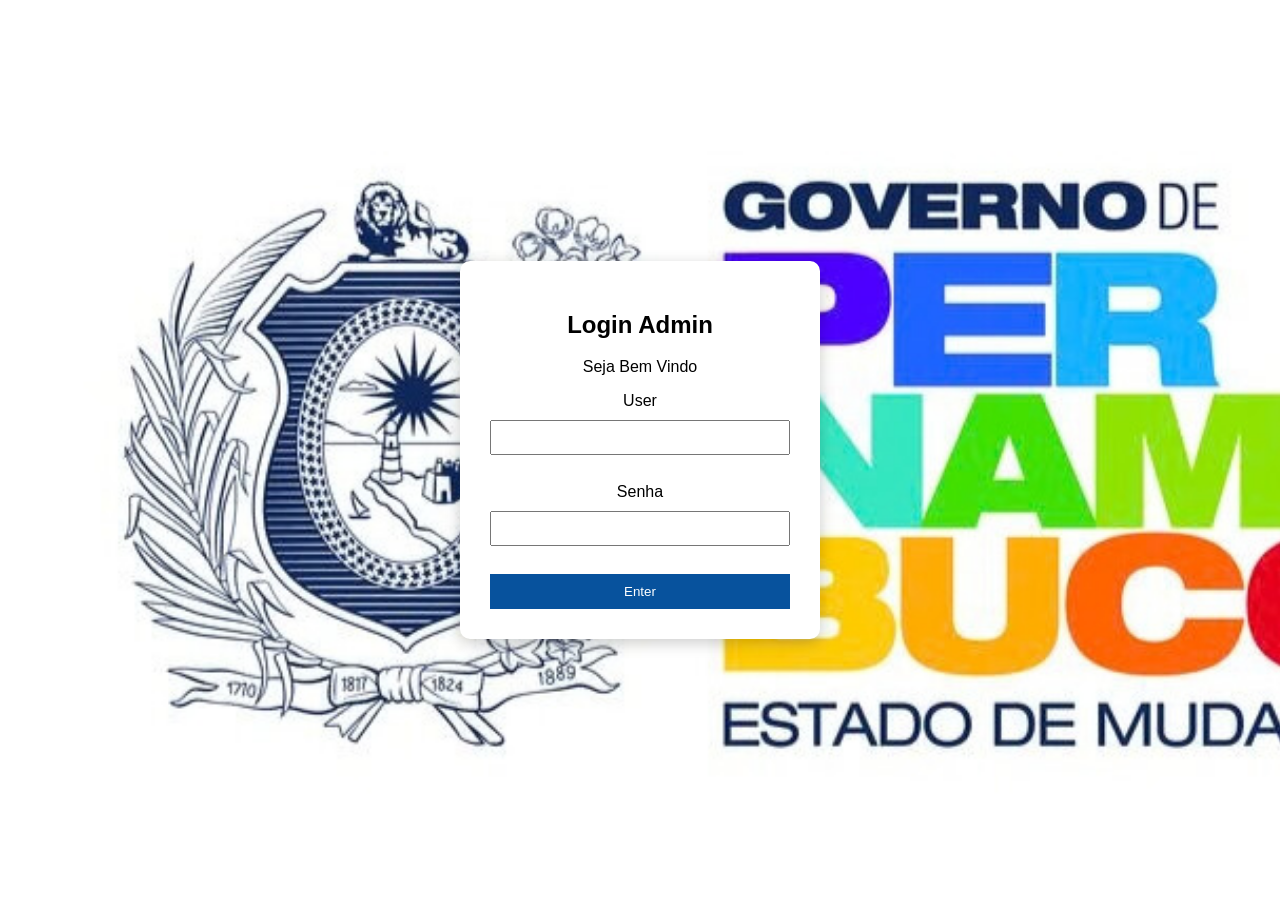
<file: index.html>
<!DOCTYPE html>
<html lang="pt-br">

<head>
    <meta charset="UTF-8">
    <meta name="viewport" content="width=device-width, initial-scale=1.0">
    <title>login</title>
    <link rel="stylesheet" href="/SITE-BIBLIOTECA/styler/styler.css">
</head>

<body>
    <header>
        <section>
            <h1>Login Admin</h1>
            <p>Seja Bem Vindo</p>
            <form action="#" id="login">
                <label for="usuario">User</label><br>
                <input type="text" id="usuario" name="usuario" required><br><br>

                <label for="senha">Senha</label><br>
                <input type="password" id="senha" name="senha" required><br><br>

                <button type="submit">Enter</button>
            </form>
        </section>
    </header>

    <script src="./SITE-BIBLIOTECA/scriptjs/login.js"></script>

</body>

</html>
</file>
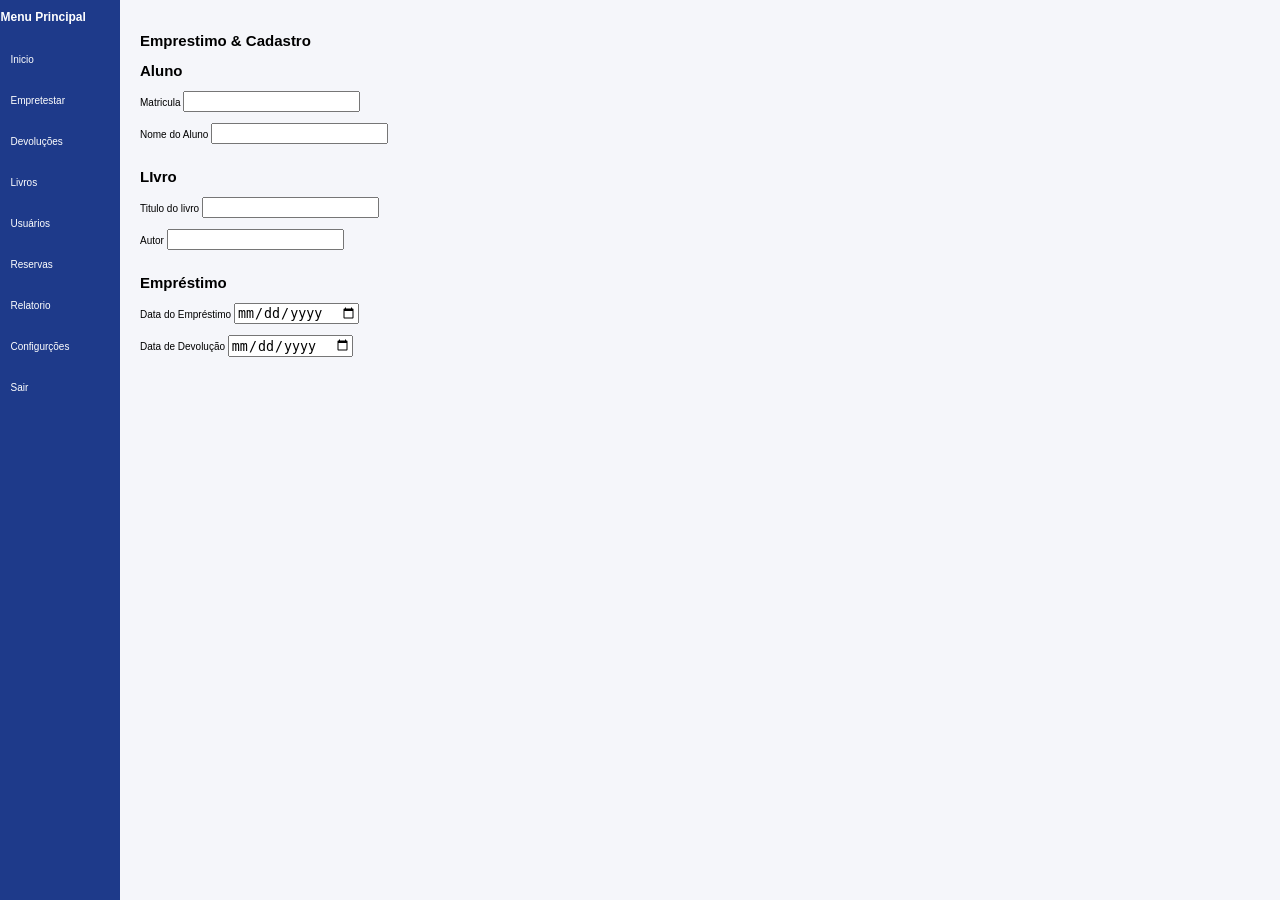
<file: SITE-BIBLIOTECA/inicio/emprestar.html>
<!DOCTYPE html>
<html lang="PT - BR">

<head>
    <meta charset="UTF-8">
    <meta name="viewport" content="width=device-width, initial-scale=1.0">
    <title>Emprestar</title>
    <link rel="stylesheet" href="../styler/emprestimo.css">
</head>

<body>
    <header>
        <div class="sidebar">
      <h2>Menu Principal</h2>
      <nav>
        <a href="home.html">Inicio</a>
        <a href="emprestar.html">Empretestar</a>
        <a href="">Devoluções</a>
        <a href="buscarl.html">Livros</a>
        <a href="usuarios.html">Usuários</a>
        <a href="">Reservas</a>
        <a href="relatorio.html">Relatorio</a>
        <a href="#">Configurções</a>
        <a href="" class="logout">Sair</a>
      </nav>
    </div>
    </header>
    <main>
        <section>
            <h1> Emprestimo & Cadastro</h1>
            <form action="#" id="emprestimo">
                <section id="dadosaluno">
                    <h2>Aluno</h2>
                    <label for="matricula">Matricula</label>
                    <input type="number" id="matricula" name="matricula"><br><br>

                    <label for="nome">Nome do Aluno</label>
                    <input type="text" id="nome" name="nome"><br><br>
                </section>

                <section>
                    <h2>LIvro</h2>
                    <label for="tituloDoLivro">Titulo do livro</label>
                    <input type="text" id="tituloDoLivro" name="tituloDoLivro"><br><br>

                    <label for="autor">Autor</label>
                    <input type="text" id="autor" name="autor"> <br><br>
                </section>
                <section>
                    <h2>Empréstimo</h2>

                    <label>Data do Empréstimo</label>
                    <input type="date" name="dataEmprestimo"><br><br>

                    <label>Data de Devolução</label>
                    <input type="date" name="dataDevolucao">
                </section>

            </form>

        </section>
    </main>

</body>

</html>
</file>
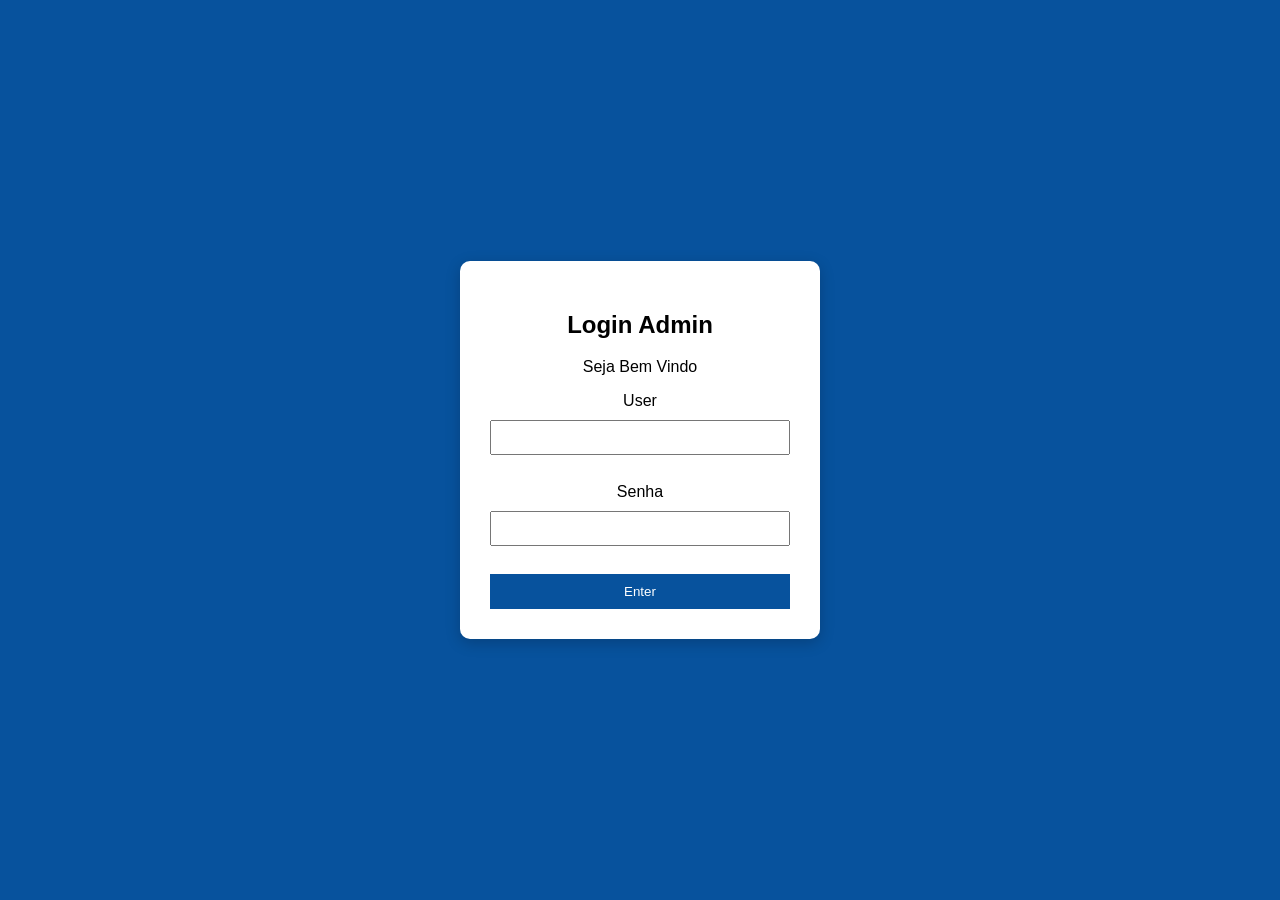
<file: SITE-BIBLIOTECA/login/projeto-livro.html>
<!DOCTYPE html>
<html lang="pt-br">

<head>
    <meta charset="UTF-8">
    <meta name="viewport" content="width=device-width, initial-scale=1.0">
    <title>login</title>
    <link rel="stylesheet" href="styler.css">
</head>

<body>

    <header>
        <section>
            <h1>Login Admin</h1>
            <p>Seja Bem Vindo</p>
            <form action="#">
                <label for="matricula">User</label><br>
                <input type="text" id="matricula" name="matricula" required><br><br>

                <label for="senha">Senha</label><br>
                <input type="password" id="senha" name="senha" required><br><br>

                <button type="submit">Enter</button>
            </form>
        </section>
    </header>

</body>

</html>
</file>
<file: SITE-BIBLIOTECA/styler/styler.css>
body {
    background-image: url("../img/Governo_de_Pernambuco_Editado.jpg"); /*add imagem no fundo do site*/
    background-size: cover;
    margin: 0;
    padding: 0;
    /* Faz o conteúdo ficar centralizado no ecrã */
    display: flex;
    justify-content: center;
    align-items: center;
    height: 100vh;
    font-family: Arial, sans-serif;
}

section {
    background-color: white;
    color: black;
    padding: 30px;
    border-radius: 10px; /* Cantos arredondados ficam melhor que bordas grossas */
    box-shadow: 0px 4px 15px rgba(0,0,0,0.2); /* Sombra para dar profundidade */
    width: 300px;
    text-align: center;
}

/* Estilo extra para os inputs e botão */
input {
    width: 100%;
    margin: 10px 0;
    padding: 8px;
    box-sizing: border-box;
}

button {
    width: 100%;
    padding: 10px;
    background-color: #07529d;
    color: white;
    border: none;
    cursor: pointer;
}
</file>
<file: SITE-BIBLIOTECA/styler/emprestimo.css>
body {
    margin: 0;
    font-family: Arial, sans-serif;
    background: #f5f6fa;
}

/* Sidebar */
.sidebar {
    position: fixed;
    left: 0;
    top: 0;
    width: 120px;
    height: 100vh;
    background-color: #1E3A8A;
    padding: 0.5px;
    overflow: auto;
    box-sizing: border-box;
}

/* Título */
.sidebar h2 {
    font-size: 12px;
    color: white;
    margin-bottom: 20px;
}

/* Menu */
nav {
    font-size: 10px;
    display: flex;
    flex-direction: column;
    gap: 10px;
}

/* Links viram botões */
nav a {
    display: block;
    text-decoration: none;
    color:white;
    padding: 10px;
    border-radius: 8px;
    transition: 0.3s;
}

/* Hover bonito */
nav a:hover {
    background-color: #2563EB; /* cor quando o mouse passar por cima*/
    transform: translateX(5px); /*faz o botão se mexer pra frente*/
}

/* Conteúdo */
main {
    font-size: 10px;
    margin-left: 120px; /* jogar o main para a direita*/
    padding: 20px;
    background: #f5f6fa;

}
</file>
<file: SITE-BIBLIOTECA/login/styler.css>
body {
    background-color: rgb(7, 82, 157);
    margin: 0;
    padding: 0;
    /* Faz o conteúdo ficar centralizado no ecrã */
    display: flex;
    justify-content: center;
    align-items: center;
    height: 100vh;
    font-family: Arial, sans-serif;
}

section {
    background-color: white;
    color: black;
    padding: 30px;
    border-radius: 10px; /* Cantos arredondados ficam melhor que bordas grossas */
    box-shadow: 0px 4px 15px rgba(0,0,0,0.2); /* Sombra para dar profundidade */
    width: 300px;
    text-align: center;
}

/* Estilo extra para os inputs e botão */
input {
    width: 100%;
    margin: 10px 0;
    padding: 8px;
    box-sizing: border-box;
}

button {
    width: 100%;
    padding: 10px;
    background-color: #07529d;
    color: white;
    border: none;
    cursor: pointer;
}
</file>
